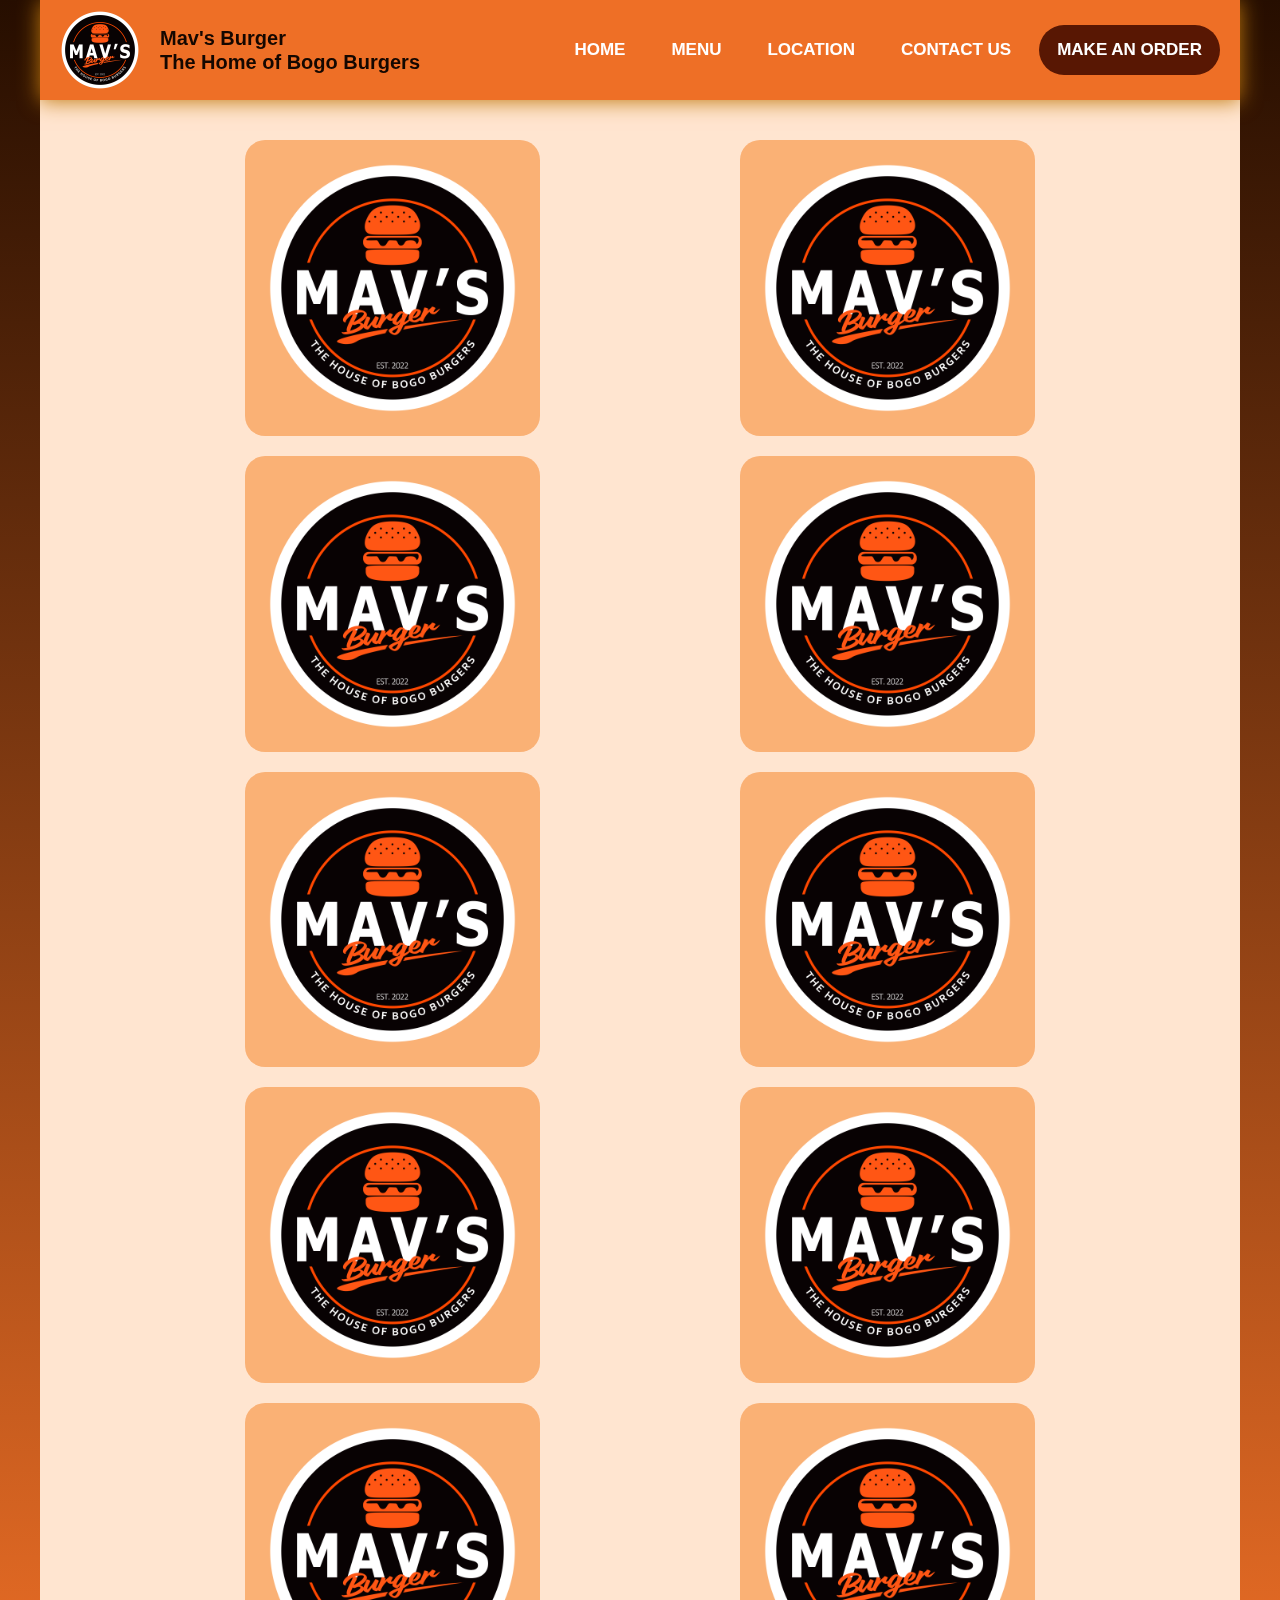
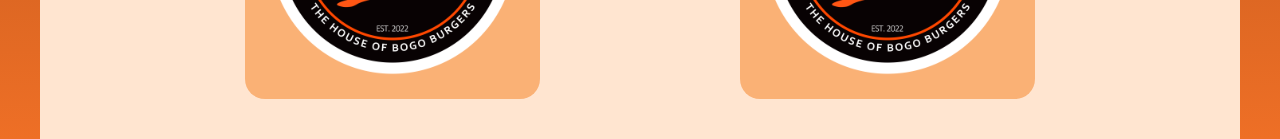
<file: index.html>
<!DOCTYPE html>
<html lang="en">
<head>
    <meta charset="UTF-8">
    <meta name="viewport" content="width=device-width, initial-scale=1.0">
    <title>Mav's Burger Official Site</title>
    <link rel="stylesheet" href="style.css">
</head>
<body>
    <div class="header-container">
        <div class="logo">
            <img src="mavs_logo.png" alt="">
            <div>
                <pre>Mav's Burger</pre>
                <pre>The Home of Bogo Burgers</pre>
            </div>
        </div>

        <div class="header-buttons">
            <ul>
                <li><a href="#">Home</a></li>
                <li><a href="#">Menu</a></li>
                <li><a href="#">Location</a></li>
                <li><a href="#">Contact Us</a></li>
                <li><a class="order-btn" href="#">Make an Order</a></li>
            </ul>
        </div>
    </div>

    <div class="main-page-content">
        <div class="items-container">
            <div class="menu-left">
                <img src="mavs_logo.png" alt="">
                <img src="mavs_logo.png" alt="">
                <img src="mavs_logo.png" alt="">
                <img src="mavs_logo.png" alt="">
                <img src="mavs_logo.png" alt="">
            </div>

            <div class="menu-right">
                <img src="mavs_logo.png" alt="">
                <img src="mavs_logo.png" alt="">
                <img src="mavs_logo.png" alt="">
                <img src="mavs_logo.png" alt="">
                <img src="mavs_logo.png" alt="">
            </div>
        </div>
    </div>
</body>
</html>
</file>
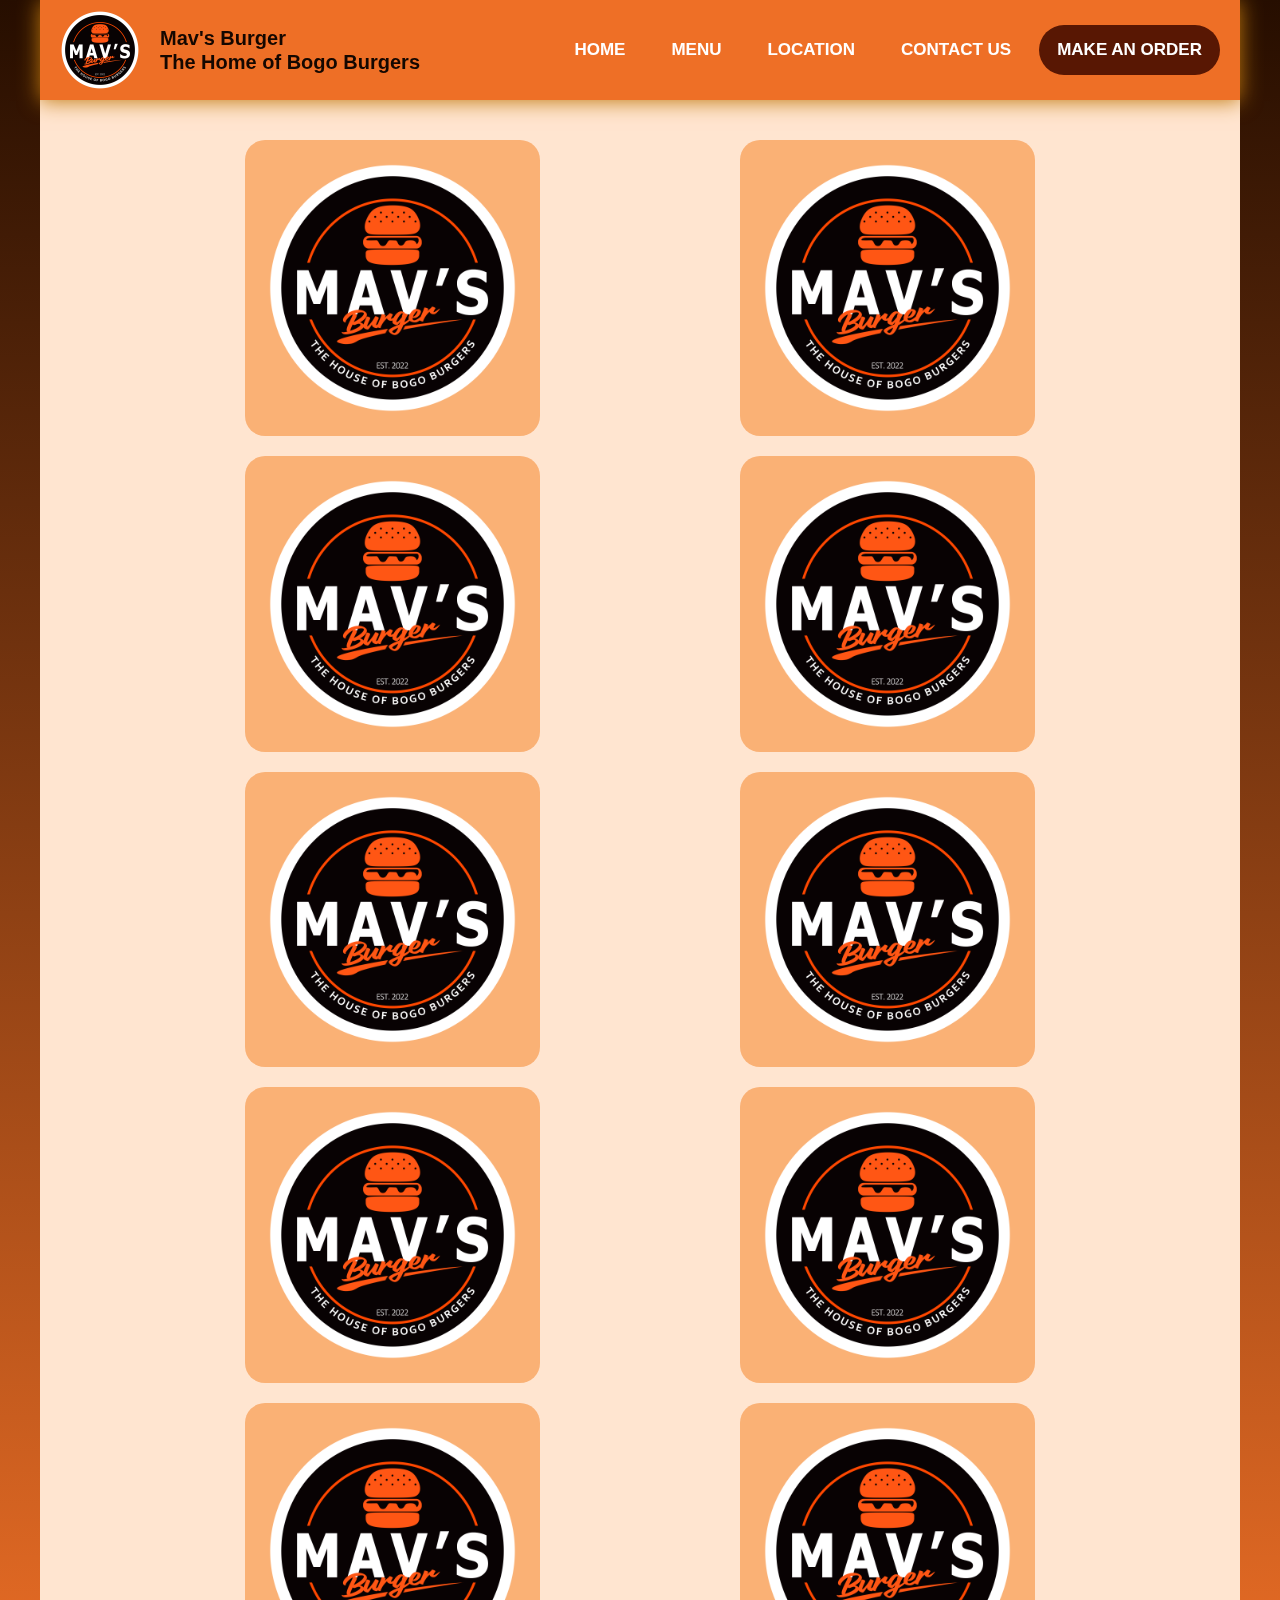
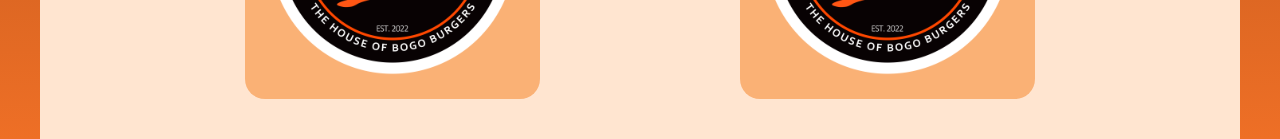
<file: Dashboard.html>
<!DOCTYPE html>
<html lang="en">
<head>
    <meta charset="UTF-8">
    <meta name="viewport" content="width=device-width, initial-scale=1.0">
    <title>Mav's Burger Official Site</title>
    <link rel="stylesheet" href="Mav'sWebStyle.css">
</head>
<body>
    <div class="header-container">
        <div class="logo">
            <img src="/Mav's Logo.png" alt="">
            <div>
                <pre>Mav's Burger</pre>
                <pre>The Home of Bogo Burgers</pre>
            </div>
        </div>

        <div class="header-buttons">
            <ul>
                <li><a href="#">Home</a></li>
                <li><a href="#">Menu</a></li>
                <li><a href="#">Location</a></li>
                <li><a href="#">Contact Us</a></li>
                <li><a class="order-btn" href="#">Make an Order</a></li>
            </ul>
        </div>
    </div>

    <div class="main-page-content">
        <div class="items-container">
            <div class="menu-left">
                <img src="/Mav's Logo.png" alt="">
                <img src="/Mav's Logo.png" alt="">
                <img src="/Mav's Logo.png" alt="">
                <img src="/Mav's Logo.png" alt="">
                <img src="/Mav's Logo.png" alt="">
            </div>

            <div class="menu-right">
                <img src="/Mav's Logo.png" alt="">
                <img src="/Mav's Logo.png" alt="">
                <img src="/Mav's Logo.png" alt="">
                <img src="/Mav's Logo.png" alt="">
                <img src="/Mav's Logo.png" alt="">
            </div>
        </div>
    </div>
</body>
</html>
</file>
<file: style.css>
* {
    padding: 0px;
    margin: 0px;
    box-sizing: border-box;
    font-family: Verdana, sans-serif;
}


body {
    background-image: linear-gradient(0deg,rgba(238, 111, 38, 1) 0%, rgba(38, 14, 0, 1) 100%);
    color: #140700;
    line-height: 1.5;
    padding-inline: clamp(10px, 4vw, 40px);
    overflow-x: hidden;
}

body::-webkit-scrollbar{
    display: none;
}

.header-container {
    position: sticky;
    top: 0;
    display: flex;
    flex-wrap: wrap;
    gap: 10px;
    justify-content: space-between;
    align-items: center;
    padding: 10px 20px;
    background-color: #ee6f26;
    box-shadow: 0px 1px 20px #c0780c;
    z-index: 999;
}

.header-container ul {
    display: flex;
    flex-wrap: wrap;
    list-style: none;
    gap: 10px;
    justify-content: center;
    padding: 0;
    margin: 0;
}

.logo {
    display: flex;
    flex: 1 1 auto;
    align-items: center;
    gap: 10px;
}

.logo pre {
    white-space: normal;
    overflow-wrap: break-word;
    font-family: Arial, Helvetica, sans-serif;
    font-size: 20px;
    font-weight: bold;
    line-height: 1.2;
}

.logo img {
    max-width: clamp(70px, 20vw, 90px);
    height: auto;
    padding-right: 10px;
}

a {
    display: inline-block;
    text-transform: uppercase;
    padding: 12px 18px;
    color: #ffffff;
    font-weight: bold;
    font-size: clamp(15px, 1.5vw, 17px);
    text-decoration: none;
    cursor: pointer;
    border-radius: 10px;
    transition: all 0.2s ease;
}

.order-btn {
    text-align: center;
    border: none;
    border-radius: 30px;
    background-color: #581703;
    color: #ffffff;
}

a:hover {
    color: #140700;
    background-color: #fab175;
}

a:active {
    transform: scale(0.9);
}

.main-page-content {
    display: flex;
    justify-content: center;
    align-items: center;
    padding: 40px 20px;
    width: 100%;
    background-color: #ffe5d0;
}

.items-container {
    display: grid;
    grid-template-columns: repeat(auto-fit, minmax(250px, 1fr));
    gap: 40px;
    width: 100%;
    max-width: 950px;
    margin: 0 auto;
}

.items-container img{
    display: block;
    width: 65%;
    max-width: 100%;
    height: auto;
    border-radius: 20px;
    padding: 20px;
    margin: 0 auto;
    background-color: #fab175;
    
}

.menu-left,
.menu-right {
    display: flex;
    flex-direction: column;
    gap: 20px;
    align-items: center;
}
</file>
